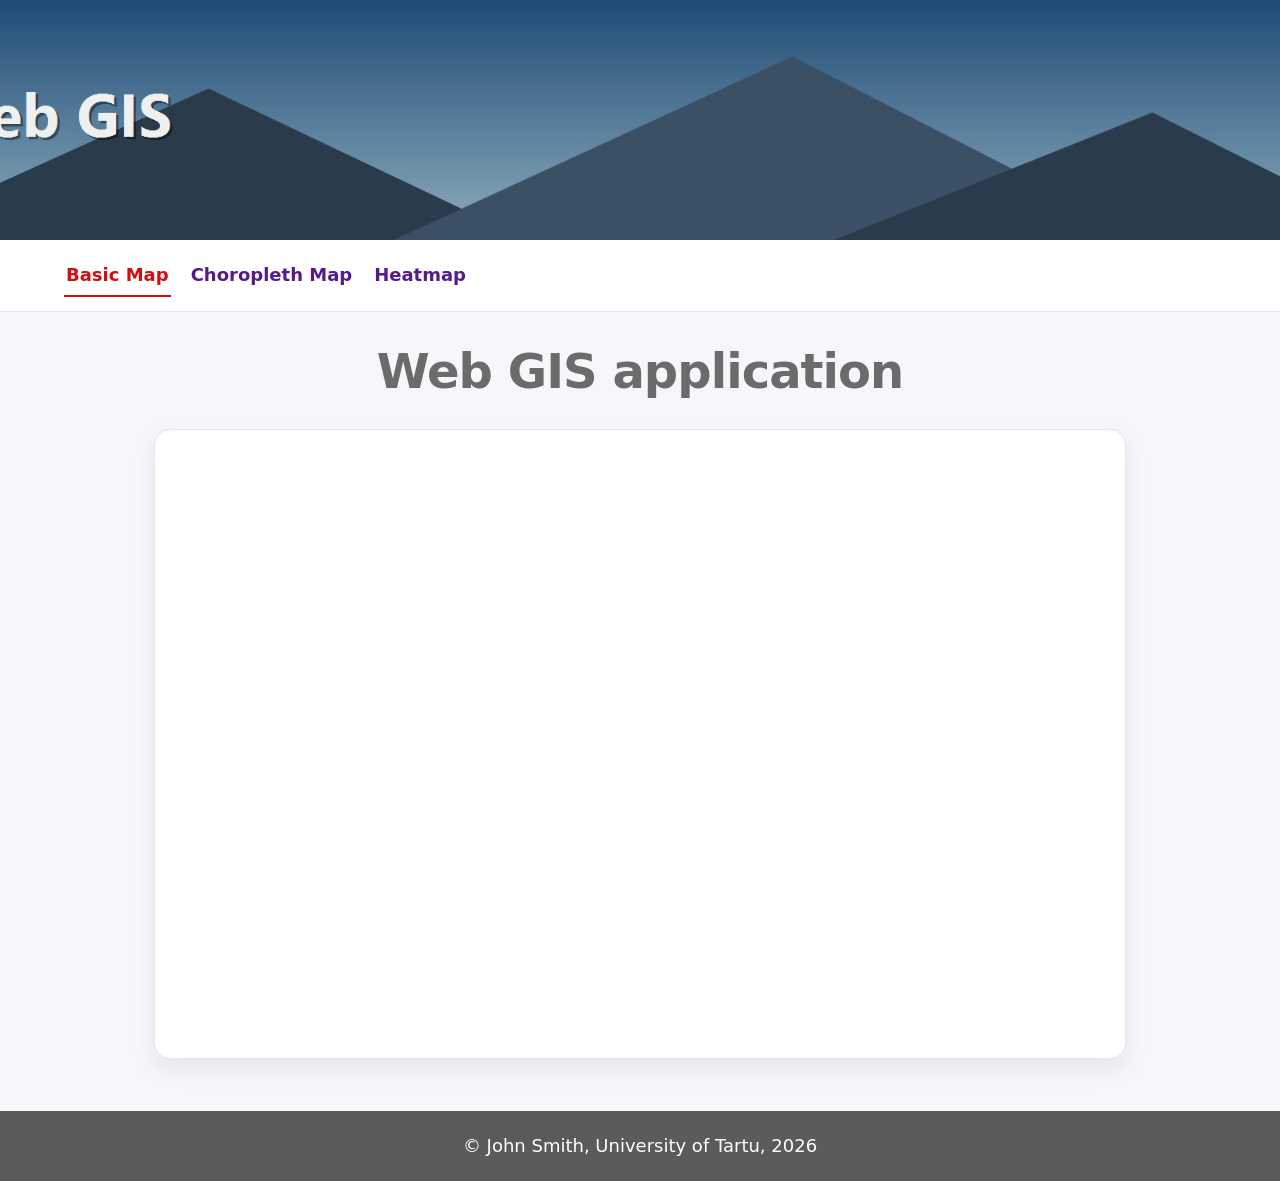
<file: map1/index.html>
<!DOCTYPE html>
<html lang="en">
  <head>
    <meta charset="utf-8" />
    <meta name="viewport" content="width=device-width, initial-scale=1" />
    <link rel="stylesheet" href="css/styles.css" />
    <title>Web GIS</title>
  </head>
  <body>
    <div class="banner">
      <img src="img/banner.jpg" alt="Banner image" />
    </div>

    <nav class="navbar" aria-label="Primary navigation">
      <a class="active" href="index.html">Basic Map</a>
      <a href="#">Choropleth Map</a>
      <a href="#">Heatmap</a>
    </nav>

    <div class="page-title">
      <h1>Web GIS application</h1>
    </div>

    <div class="container">
      <div id="map" class="map" aria-label="Map"></div>
    </div>

    <footer class="footer">© John Smith, University of Tartu, 2026</footer>

    <script src="js/javascript.js"></script>
  </body>
</html>
</file>
<file: map1/css/styles.css>
* {
  box-sizing: border-box;
}

:root {
  --bg: #f6f7fb;
  --surface: #ffffff;
  --text: #1f2937;
  --muted: #6b7280;
  --border: #e5e7eb;
  --brand: #2563eb;
  --shadow: 0 10px 25px rgba(15, 23, 42, 0.08);
}

body {
  margin: 0;
  font-family: system-ui, -apple-system, "Segoe UI", Roboto, Arial, sans-serif;
  background-color: var(--bg);
  color: var(--text);
  line-height: 1.4;
}

.banner {
  background: var(--surface);
}

.banner img {
  display: block;
  width: 100%;
  height: 240px;
  object-fit: cover;
}

.navbar {
  display: flex;
  gap: 18px;
  align-items: center;
  padding: 14px 5%;
  background-color: var(--surface);
  border-bottom: 1px solid var(--border);
}

.navbar a {
  font-size: 18px;
  font-weight: 600;
  color: #551a8b;
  text-decoration: none;
  padding: 8px 2px;
  border-bottom: 2px solid transparent;
}

.navbar a:hover {
  border-bottom-color: rgba(85, 26, 139, 0.35);
}

.navbar a.active {
  color: #d10f0f;
  border-bottom-color: #d10f0f;
}

.page-title {
  padding: 26px 5% 10px;
}

.page-title h1 {
  text-align: center;
  color: #6b6b6b;
  margin: 0;
  font-size: 48px;
  font-weight: 800;
  letter-spacing: -0.02em;
}

.container {
  max-width: 1100px;
  margin: 0 auto;
  padding: 0 5% 24px;
}

.container button {
  appearance: none;
  border: 1px solid var(--border);
  background: var(--surface);
  color: var(--text);
  font-weight: 700;
  padding: 9px 12px;
  border-radius: 10px;
  box-shadow: 0 2px 10px rgba(15, 23, 42, 0.06);
  cursor: pointer;
  transition:
    transform 120ms ease,
    box-shadow 120ms ease,
    border-color 120ms ease;
}

.container button:hover {
  transform: translateY(-1px);
  border-color: #cbd5e1;
  box-shadow: 0 10px 20px rgba(15, 23, 42, 0.1);
}

.container button:active {
  transform: translateY(0px);
  box-shadow: 0 2px 10px rgba(15, 23, 42, 0.06);
}

.map {
  margin-top: 14px;
  height: min(70vh, 720px);
  min-height: 520px;
  background-color: var(--surface);
  border: 1px solid var(--border);
  border-radius: 16px;
  overflow: hidden;
  box-shadow: var(--shadow);
}

.footer {
  margin-top: 28px;
  padding: 22px 5%;
  background-color: #5b5b5b;
  color: #ffffff;
  font-size: 18px;
  text-align: center;
}

@media (max-width: 640px) {
  .banner img {
    height: 180px;
  }

  .navbar {
    gap: 12px;
    flex-wrap: wrap;
  }

  .page-title h1 {
    font-size: 34px;
  }

  .map {
    min-height: 420px;
  }
}
</file>
